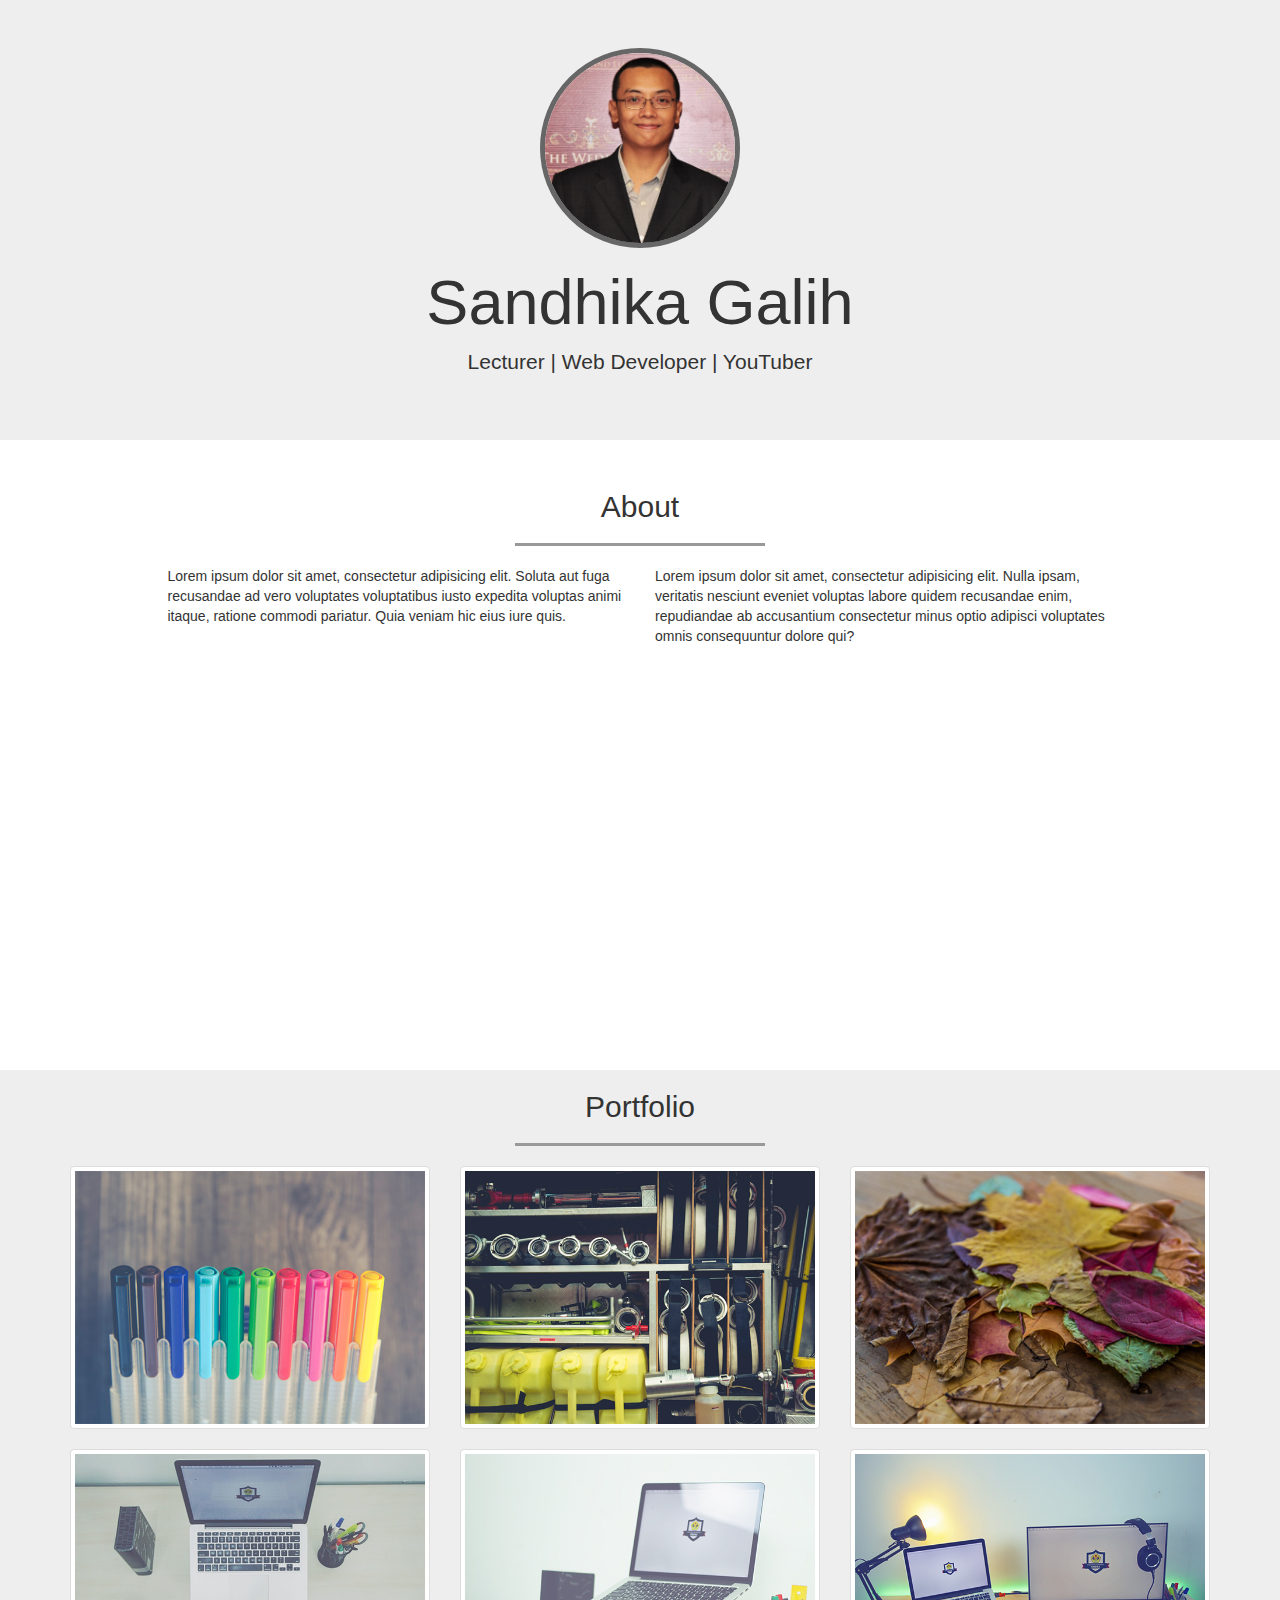
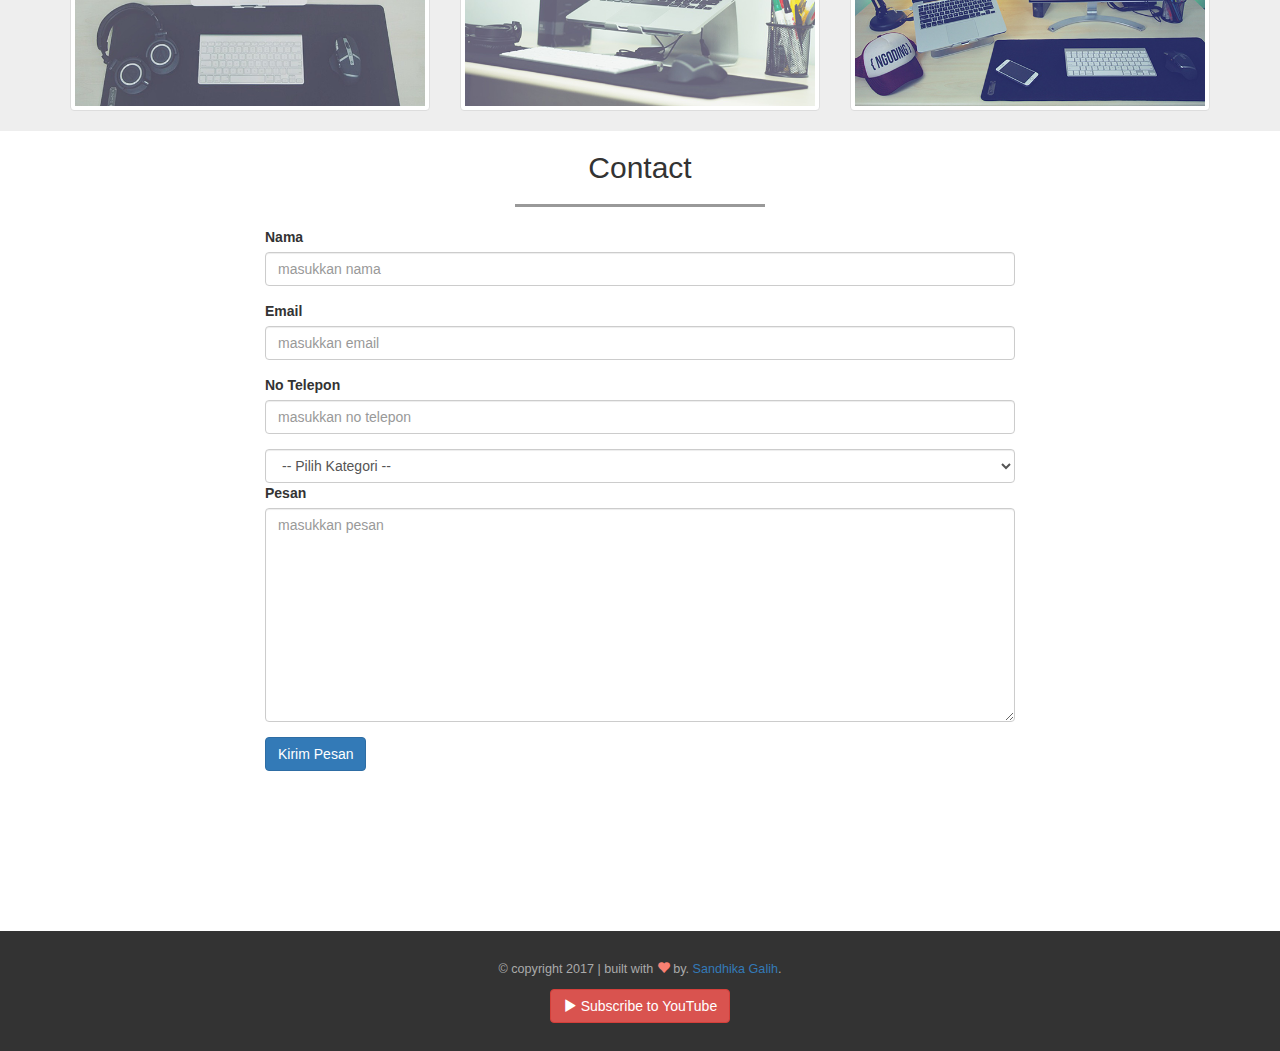
<file: 1. bootstrap-portfolio/index.html>
<!DOCTYPE html>
<html lang="en">
  <head>
    <meta charset="utf-8">
    <meta http-equiv="X-UA-Compatible" content="IE=edge">
    <meta name="viewport" content="width=device-width, initial-scale=1">
    <!-- The above 3 meta tags *must* come first in the head; any other head content must come *after* these tags -->
    <title>My Porfolio</title>

    <!-- Bootstrap -->
    <link href="css/bootstrap.min.css" rel="stylesheet">
    <link rel="stylesheet" href="css/style.css">

    <!-- HTML5 shim and Respond.js for IE8 support of HTML5 elements and media queries -->
    <!-- WARNING: Respond.js doesn't work if you view the page via file:// -->
    <!--[if lt IE 9]>
      <script src="https://oss.maxcdn.com/html5shiv/3.7.3/html5shiv.min.js"></script>
      <script src="https://oss.maxcdn.com/respond/1.4.2/respond.min.js"></script>
    <![endif]-->
  </head>
  <body>
    
    <!-- jumbotron -->
    <div class="jumbotron text-center">
      <img src="img/sandhika.png" class="img-circle">
      <h1>Sandhika Galih</h1>
      <p>Lecturer | Web Developer | YouTuber</p>
    </div>
    <!-- akhir jumbotron -->


    <!-- about -->
    <section class="about" id="about">
      <div class="container">
        <div class="row">
          <div class="col-sm-12">
            <h2 class="text-center">About</h2>
            <hr>
          </div>
        </div>

        <div class="row">
          <div class="col-sm-5 col-sm-offset-1">
            <p>Lorem ipsum dolor sit amet, consectetur adipisicing elit. Soluta aut fuga recusandae ad vero voluptates voluptatibus iusto expedita voluptas animi itaque, ratione commodi pariatur. Quia veniam hic eius iure quis.</p>
          </div>
          <div class="col-sm-5">
            <p>Lorem ipsum dolor sit amet, consectetur adipisicing elit. Nulla ipsam, veritatis nesciunt eveniet voluptas labore quidem recusandae enim, repudiandae ab accusantium consectetur minus optio adipisci voluptates omnis consequuntur dolore qui?</p>
          </div>
        </div>
      </div>
    </section>
    <!-- akhir about -->



    <!-- portfolio -->
    <section class="portfolio" id="portfolio">
      <div class="container">
        <div class="row">
          <div class="col-sm-12 text-center">
            <h2>Portfolio</h2>
            <hr>
          </div>
        </div>

        <div class="row">
          <div class="col-sm-4">
            <a href="" class="thumbnail">
              <img src="img/portfolio/1.png">
            </a>
          </div>
          <div class="col-sm-4">
            <a href="" class="thumbnail">
              <img src="img/portfolio/2.png">
            </a>
          </div>
          <div class="col-sm-4">
            <a href="" class="thumbnail">
              <img src="img/portfolio/3.png">
            </a>
          </div>
          <div class="col-sm-4">
            <a href="" class="thumbnail">
              <img src="img/portfolio/4.png">
            </a>
          </div>
          <div class="col-sm-4">
            <a href="" class="thumbnail">
              <img src="img/portfolio/5.png">
            </a>
          </div>
          <div class="col-sm-4">
            <a href="" class="thumbnail">
              <img src="img/portfolio/6.png">
            </a>
          </div>
        </div>

      </div>
    </section>
    <!-- akhir portfolio -->


    <!-- contact -->
    <section class="contact" id="contact">
      <div class="container">
        <div class="row">
          <div class="col-sm-12 text-center">
            <h2>Contact</h2>
            <hr>
          </div>
        </div>

        <div class="row">
          <div class="col-sm-8 col-sm-offset-2">
            <form>
              <div class="form-group">
                <label for="nama">Nama</label>
                <input type="text" id="nama" class="form-control" placeholder="masukkan nama">
              </div>
              <div class="form-group">
                <label for="email">Email</label>
                <input type="email" id="email" class="form-control" placeholder="masukkan email">
              </div>
              <div class="form-group">
                <label for="telp">No Telepon</label>
                <input type="tel" id="telp" class="form-control" placeholder="masukkan no telepon">
              </div>
              <select class="form-control">
                <option>-- Pilih Kategori --</option>
                <option>Web Design</option>
                <option>Web Development</option>
              </select>
              <div class="form-group">
                <label for="pesan">Pesan</label>
                <textarea class="form-control" rows="10" placeholder="masukkan pesan"></textarea>
              </div>
              <button type="submit" class="btn btn-primary">Kirim Pesan</button>
            </form>
          </div>
        </div>
      </div>
    </section>
    <!-- akhir contact -->

    
    <!-- footer -->
    <footer>
      <div class="container text-center">
        <div class="row">
          <div class="col-sm-12">
            <p>&copy; copyright 2017 | built with <i class="glyphicon glyphicon-heart"></i> by. <a href="http://instagram.com/sandhikagalih">Sandhika Galih</a>.</p>
          </div>
        </div>
        <div class="row">
          <div class="col-sm-12">
            <a href="http://youtube.com/webprogrammingunpas" class="btn btn-danger"><i class="glyphicon glyphicon-play"></i> Subscribe to YouTube</a>
          </div>
        </div>
      </div>
    </footer>
    <!-- akhir footer -->


    <!-- jQuery (necessary for Bootstrap's JavaScript plugins) -->
    <script src="https://ajax.googleapis.com/ajax/libs/jquery/1.12.4/jquery.min.js"></script>
    <!-- Include all compiled plugins (below), or include individual files as needed -->
    <script src="js/bootstrap.min.js"></script>
  </body>
</html>
</file>
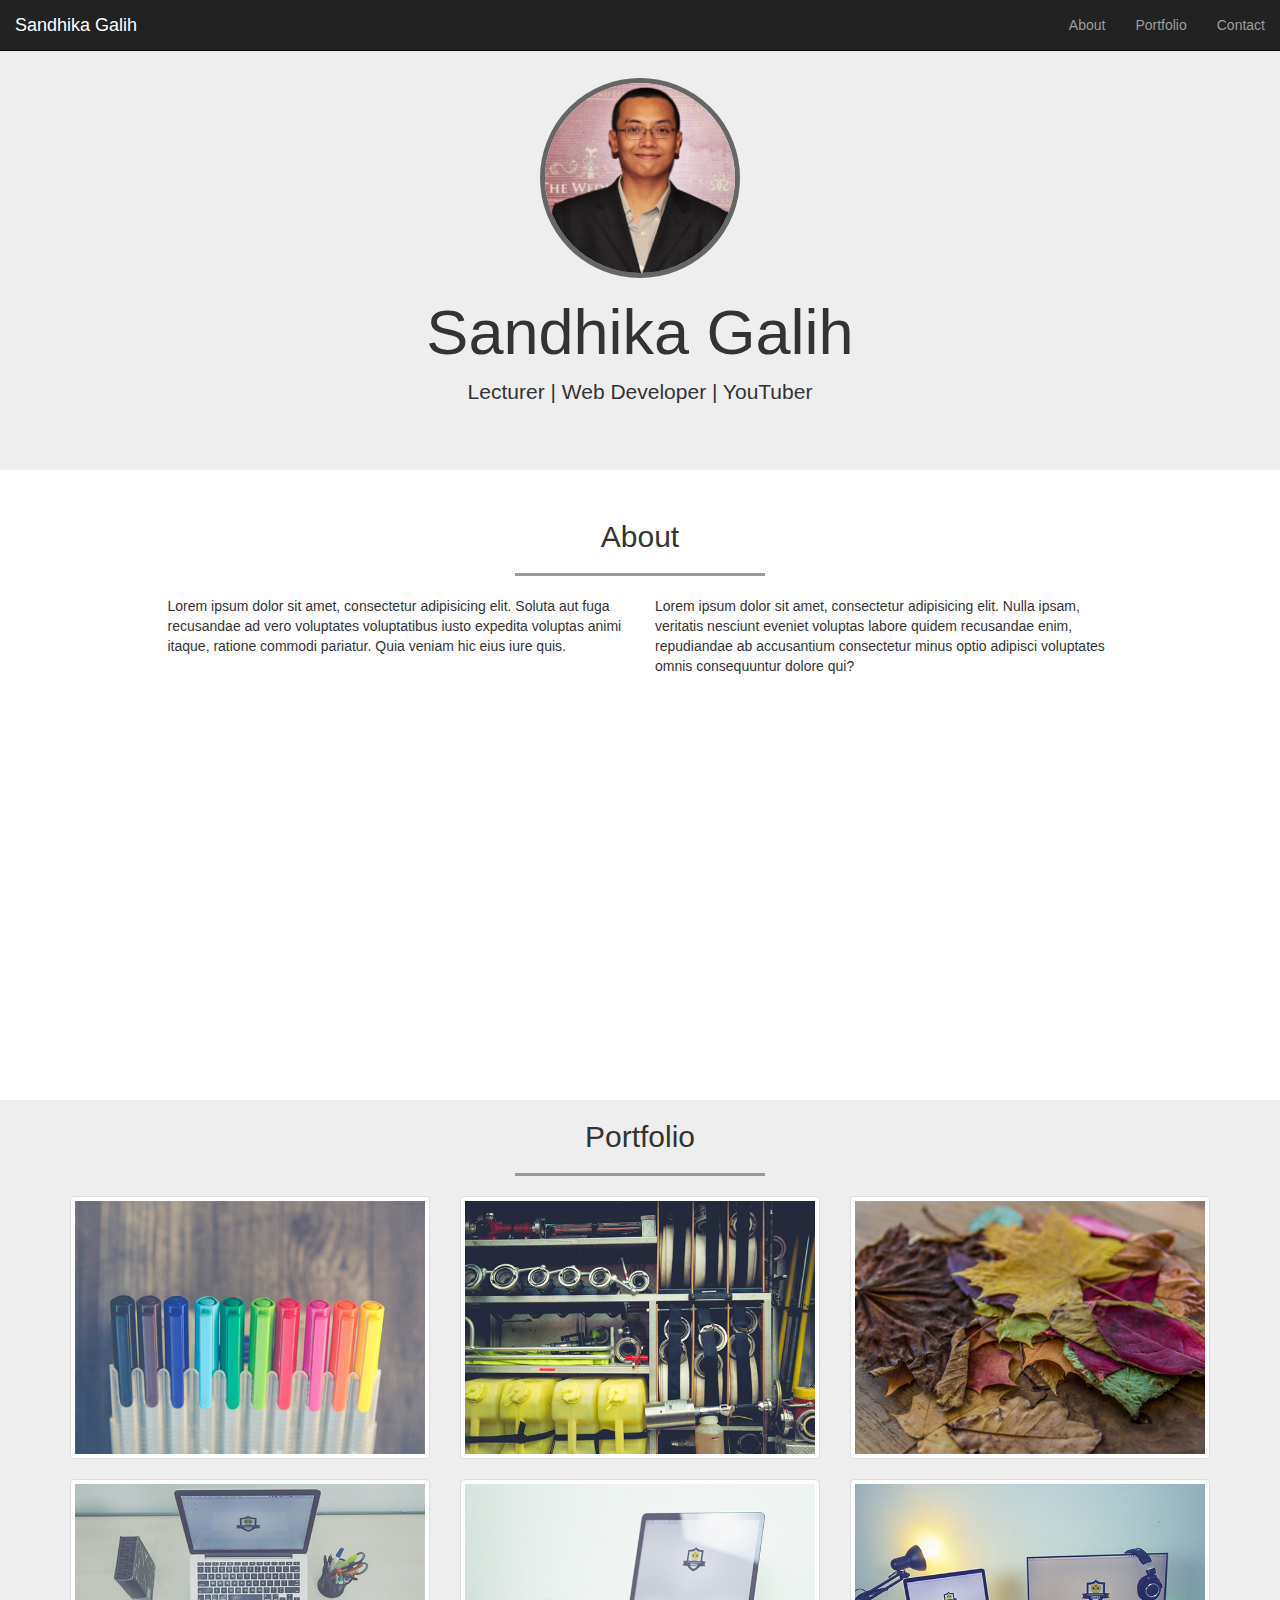
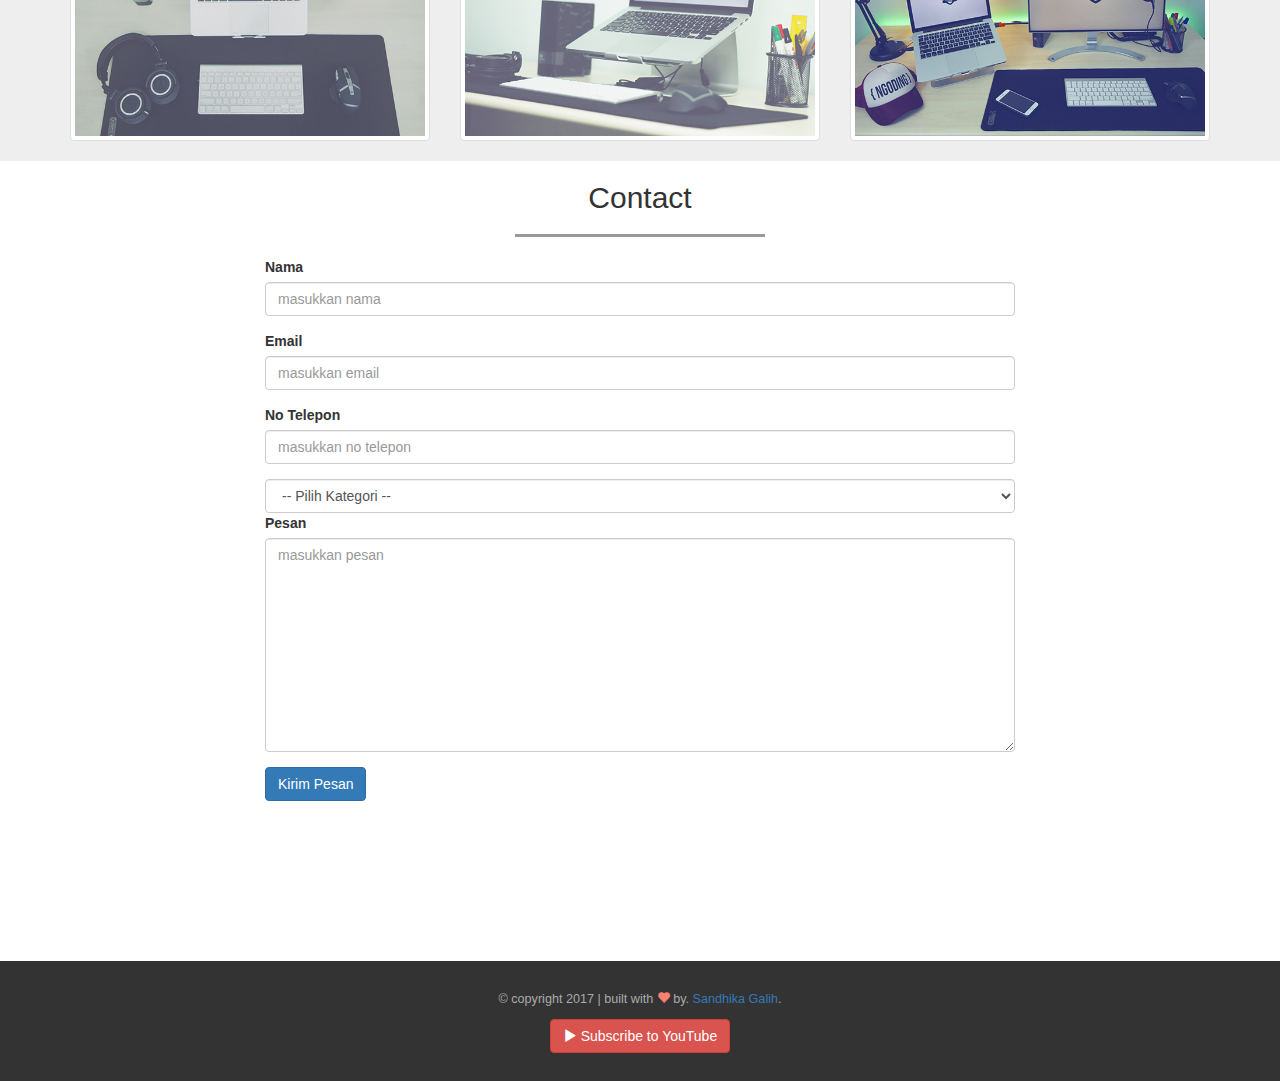
<file: 2. bootstrap-navbar/index.html>
<!DOCTYPE html>
<html lang="en" id="home">
  <head>
    <meta charset="utf-8">
    <meta http-equiv="X-UA-Compatible" content="IE=edge">
    <meta name="viewport" content="width=device-width, initial-scale=1">
    <!-- The above 3 meta tags *must* come first in the head; any other head content must come *after* these tags -->
    <title>My Porfolio</title>

    <!-- Bootstrap -->
    <link href="css/bootstrap.min.css" rel="stylesheet">
    <link rel="stylesheet" href="css/style.css">

    <!-- HTML5 shim and Respond.js for IE8 support of HTML5 elements and media queries -->
    <!-- WARNING: Respond.js doesn't work if you view the page via file:// -->
    <!--[if lt IE 9]>
      <script src="https://oss.maxcdn.com/html5shiv/3.7.3/html5shiv.min.js"></script>
      <script src="https://oss.maxcdn.com/respond/1.4.2/respond.min.js"></script>
    <![endif]-->
  </head>
  <body>

    <!-- navbar -->
    <nav class="navbar navbar-inverse navbar-fixed-top">
      <div class="container-fluid">
        <div class="navbar-header">
          <button type="button" class="navbar-toggle collapsed" data-toggle="collapse" data-target="#bs-example-navbar-collapse-1" aria-expanded="false">
            <span class="sr-only">Toggle navigation</span>
            <span class="icon-bar"></span>
            <span class="icon-bar"></span>
            <span class="icon-bar"></span>
          </button>

          <a href="#home" class="navbar-brand page-scroll">Sandhika Galih</a>
        </div>
        

        <div class="collapse navbar-collapse" id="bs-example-navbar-collapse-1">
          <ul class="nav navbar-nav navbar-right">
            <li><a href="#about" class="page-scroll">About</a></li>
            <li><a href="#portfolio" class="page-scroll">Portfolio</a></li>
            <li><a href="#contact" class="page-scroll">Contact</a></li>
          </ul>
        </div>

      </div>
    </nav>
    <!-- akhir navbar -->
    
    <!-- jumbotron -->
    <div class="jumbotron text-center">
      <img src="img/sandhika.png" class="img-circle">
      <h1>Sandhika Galih</h1>
      <p>Lecturer | Web Developer | YouTuber</p>
    </div>
    <!-- akhir jumbotron -->


    <!-- about -->
    <section class="about" id="about">
      <div class="container">
        <div class="row">
          <div class="col-sm-12">
            <h2 class="text-center">About</h2>
            <hr>
          </div>
        </div>

        <div class="row">
          <div class="col-sm-5 col-sm-offset-1">
            <p>Lorem ipsum dolor sit amet, consectetur adipisicing elit. Soluta aut fuga recusandae ad vero voluptates voluptatibus iusto expedita voluptas animi itaque, ratione commodi pariatur. Quia veniam hic eius iure quis.</p>
          </div>
          <div class="col-sm-5">
            <p>Lorem ipsum dolor sit amet, consectetur adipisicing elit. Nulla ipsam, veritatis nesciunt eveniet voluptas labore quidem recusandae enim, repudiandae ab accusantium consectetur minus optio adipisci voluptates omnis consequuntur dolore qui?</p>
          </div>
        </div>
      </div>
    </section>
    <!-- akhir about -->



    <!-- portfolio -->
    <section class="portfolio" id="portfolio">
      <div class="container">
        <div class="row">
          <div class="col-sm-12 text-center">
            <h2>Portfolio</h2>
            <hr>
          </div>
        </div>

        <div class="row">
          <div class="col-sm-4">
            <a href="" class="thumbnail">
              <img src="img/portfolio/1.png">
            </a>
          </div>
          <div class="col-sm-4">
            <a href="" class="thumbnail">
              <img src="img/portfolio/2.png">
            </a>
          </div>
          <div class="col-sm-4">
            <a href="" class="thumbnail">
              <img src="img/portfolio/3.png">
            </a>
          </div>
          <div class="col-sm-4">
            <a href="" class="thumbnail">
              <img src="img/portfolio/4.png">
            </a>
          </div>
          <div class="col-sm-4">
            <a href="" class="thumbnail">
              <img src="img/portfolio/5.png">
            </a>
          </div>
          <div class="col-sm-4">
            <a href="" class="thumbnail">
              <img src="img/portfolio/6.png">
            </a>
          </div>
        </div>

      </div>
    </section>
    <!-- akhir portfolio -->


    <!-- contact -->
    <section class="contact" id="contact">
      <div class="container">
        <div class="row">
          <div class="col-sm-12 text-center">
            <h2>Contact</h2>
            <hr>
          </div>
        </div>

        <div class="row">
          <div class="col-sm-8 col-sm-offset-2">
            <form>
              <div class="form-group">
                <label for="nama">Nama</label>
                <input type="text" id="nama" class="form-control" placeholder="masukkan nama">
              </div>
              <div class="form-group">
                <label for="email">Email</label>
                <input type="email" id="email" class="form-control" placeholder="masukkan email">
              </div>
              <div class="form-group">
                <label for="telp">No Telepon</label>
                <input type="tel" id="telp" class="form-control" placeholder="masukkan no telepon">
              </div>
              <select class="form-control">
                <option>-- Pilih Kategori --</option>
                <option>Web Design</option>
                <option>Web Development</option>
              </select>
              <div class="form-group">
                <label for="pesan">Pesan</label>
                <textarea class="form-control" rows="10" placeholder="masukkan pesan"></textarea>
              </div>
              <button type="submit" class="btn btn-primary">Kirim Pesan</button>
            </form>
          </div>
        </div>
      </div>
    </section>
    <!-- akhir contact -->

    
    <!-- footer -->
    <footer>
      <div class="container text-center">
        <div class="row">
          <div class="col-sm-12">
            <p>&copy; copyright 2017 | built with <i class="glyphicon glyphicon-heart"></i> by. <a href="http://instagram.com/sandhikagalih">Sandhika Galih</a>.</p>
          </div>
        </div>
        <div class="row">
          <div class="col-sm-12">
            <a href="http://youtube.com/webprogrammingunpas" class="btn btn-danger"><i class="glyphicon glyphicon-play"></i> Subscribe to YouTube</a>
          </div>
        </div>
      </div>
    </footer>
    <!-- akhir footer -->


    <!-- jQuery (necessary for Bootstrap's JavaScript plugins) -->
    <script src="js/jquery-3.1.1.min.js"></script>
    <script src="js/jquery.easing.1.3.js"></script>
    <!-- Include all compiled plugins (below), or include individual files as needed -->
    <script src="js/bootstrap.min.js"></script>

   <script src="js/script.js"></script>
  </body>
</html>
</file>
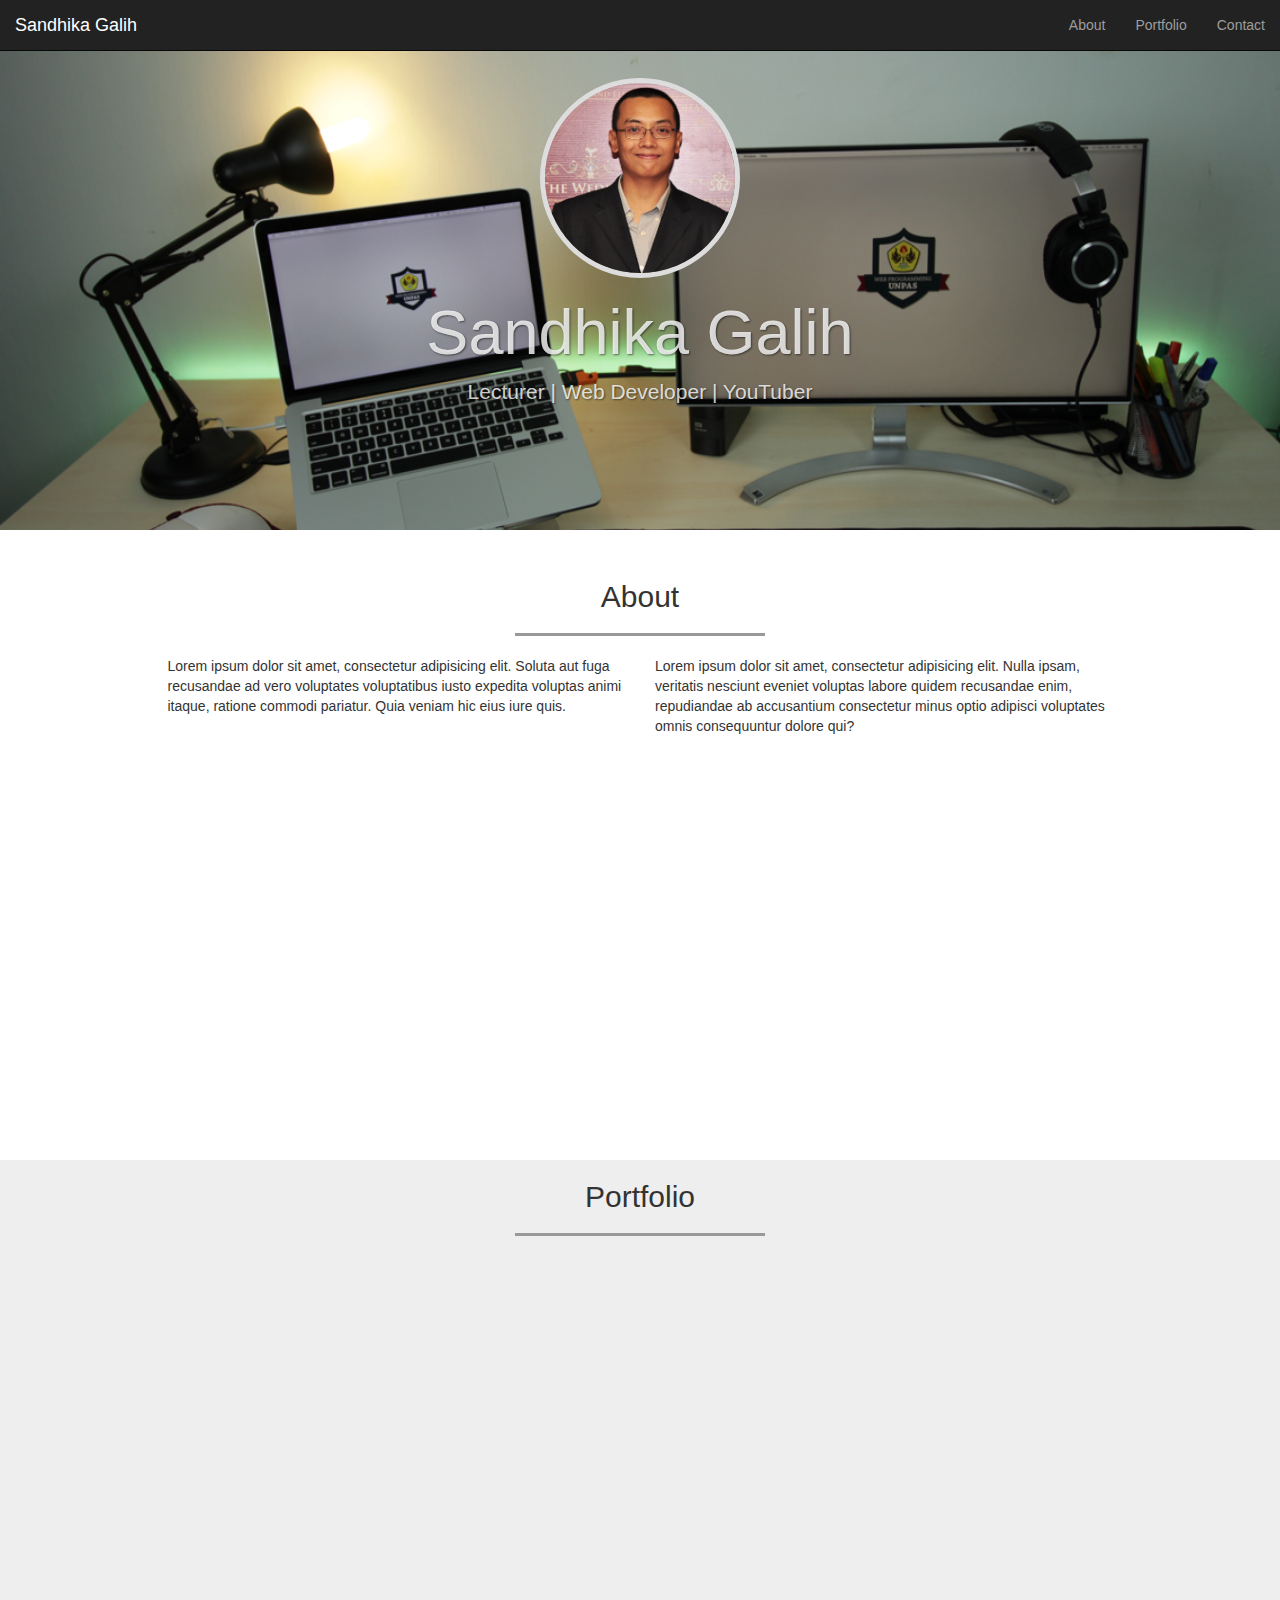
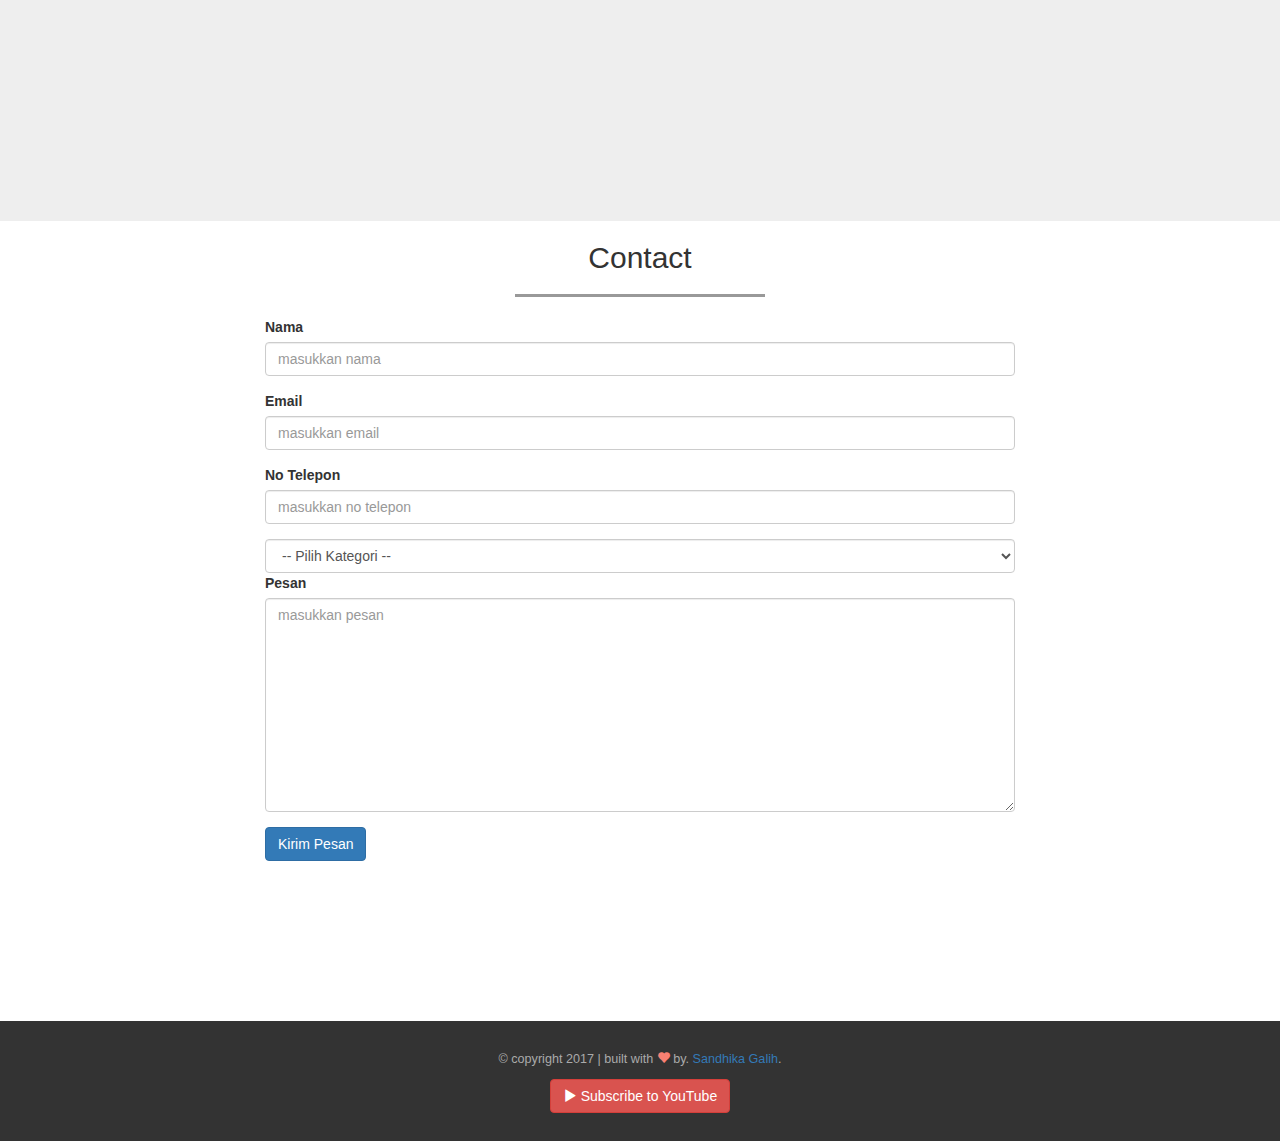
<file: 3. parallax/index.html>
<!DOCTYPE html>
<html lang="en" id="home">
  <head>
    <meta charset="utf-8">
    <meta http-equiv="X-UA-Compatible" content="IE=edge">
    <meta name="viewport" content="width=device-width, initial-scale=1">
    <!-- The above 3 meta tags *must* come first in the head; any other head content must come *after* these tags -->
    <title>My Porfolio</title>

    <!-- Bootstrap -->
    <link href="css/bootstrap.min.css" rel="stylesheet">
    <link rel="stylesheet" href="css/style.css">

    <!-- HTML5 shim and Respond.js for IE8 support of HTML5 elements and media queries -->
    <!-- WARNING: Respond.js doesn't work if you view the page via file:// -->
    <!--[if lt IE 9]>
      <script src="https://oss.maxcdn.com/html5shiv/3.7.3/html5shiv.min.js"></script>
      <script src="https://oss.maxcdn.com/respond/1.4.2/respond.min.js"></script>
    <![endif]-->
  </head>
  <body>

    <!-- navbar -->
    <nav class="navbar navbar-inverse navbar-fixed-top">
      <div class="container-fluid">
        <div class="navbar-header">
          <button type="button" class="navbar-toggle collapsed" data-toggle="collapse" data-target="#bs-example-navbar-collapse-1" aria-expanded="false">
            <span class="sr-only">Toggle navigation</span>
            <span class="icon-bar"></span>
            <span class="icon-bar"></span>
            <span class="icon-bar"></span>
          </button>

          <a href="#home" class="navbar-brand page-scroll">Sandhika Galih</a>
        </div>
        

        <div class="collapse navbar-collapse" id="bs-example-navbar-collapse-1">
          <ul class="nav navbar-nav navbar-right">
            <li><a href="#about" class="page-scroll">About</a></li>
            <li><a href="#portfolio" class="page-scroll">Portfolio</a></li>
            <li><a href="#contact" class="page-scroll">Contact</a></li>
          </ul>
        </div>

      </div>
    </nav>
    <!-- akhir navbar -->
    
    <!-- jumbotron -->
    <div class="jumbotron text-center">
      <img src="img/sandhika.png" class="img-circle">
      <h1>Sandhika Galih</h1>
      <p>Lecturer | Web Developer | YouTuber</p>
    </div>
    <!-- akhir jumbotron -->


    <!-- about -->
    <section class="about" id="about">
      <div class="container">
        <div class="row">
          <div class="col-sm-12">
            <h2 class="text-center">About</h2>
            <hr>
          </div>
        </div>

        <div class="row">
          <div class="col-sm-5 col-sm-offset-1 kiri">
            <p>Lorem ipsum dolor sit amet, consectetur adipisicing elit. Soluta aut fuga recusandae ad vero voluptates voluptatibus iusto expedita voluptas animi itaque, ratione commodi pariatur. Quia veniam hic eius iure quis.</p>
          </div>
          <div class="col-sm-5 kanan">
            <p>Lorem ipsum dolor sit amet, consectetur adipisicing elit. Nulla ipsam, veritatis nesciunt eveniet voluptas labore quidem recusandae enim, repudiandae ab accusantium consectetur minus optio adipisci voluptates omnis consequuntur dolore qui?</p>
          </div>
        </div>
      </div>
    </section>
    <!-- akhir about -->



    <!-- portfolio -->
    <section class="portfolio" id="portfolio">
      <div class="container">
        <div class="row">
          <div class="col-sm-12 text-center">
            <h2>Portfolio</h2>
            <hr>
          </div>
        </div>

        <div class="row">
          <div class="col-sm-4">
            <a href="" class="thumbnail">
              <img src="img/portfolio/1.png">
            </a>
          </div>
          <div class="col-sm-4">
            <a href="" class="thumbnail">
              <img src="img/portfolio/2.png">
            </a>
          </div>
          <div class="col-sm-4">
            <a href="" class="thumbnail">
              <img src="img/portfolio/3.png">
            </a>
          </div>
          <div class="col-sm-4">
            <a href="" class="thumbnail">
              <img src="img/portfolio/4.png">
            </a>
          </div>
          <div class="col-sm-4">
            <a href="" class="thumbnail">
              <img src="img/portfolio/5.png">
            </a>
          </div>
          <div class="col-sm-4">
            <a href="" class="thumbnail">
              <img src="img/portfolio/6.png">
            </a>
          </div>
        </div>

      </div>
    </section>
    <!-- akhir portfolio -->


    <!-- contact -->
    <section class="contact" id="contact">
      <div class="container">
        <div class="row">
          <div class="col-sm-12 text-center">
            <h2>Contact</h2>
            <hr>
          </div>
        </div>

        <div class="row">
          <div class="col-sm-8 col-sm-offset-2">
            <form>
              <div class="form-group">
                <label for="nama">Nama</label>
                <input type="text" id="nama" class="form-control" placeholder="masukkan nama">
              </div>
              <div class="form-group">
                <label for="email">Email</label>
                <input type="email" id="email" class="form-control" placeholder="masukkan email">
              </div>
              <div class="form-group">
                <label for="telp">No Telepon</label>
                <input type="tel" id="telp" class="form-control" placeholder="masukkan no telepon">
              </div>
              <select class="form-control">
                <option>-- Pilih Kategori --</option>
                <option>Web Design</option>
                <option>Web Development</option>
              </select>
              <div class="form-group">
                <label for="pesan">Pesan</label>
                <textarea class="form-control" rows="10" placeholder="masukkan pesan"></textarea>
              </div>
              <button type="submit" class="btn btn-primary">Kirim Pesan</button>
            </form>
          </div>
        </div>
      </div>
    </section>
    <!-- akhir contact -->

    
    <!-- footer -->
    <footer>
      <div class="container text-center">
        <div class="row">
          <div class="col-sm-12">
            <p>&copy; copyright 2017 | built with <i class="glyphicon glyphicon-heart"></i> by. <a href="http://instagram.com/sandhikagalih">Sandhika Galih</a>.</p>
          </div>
        </div>
        <div class="row">
          <div class="col-sm-12">
            <a href="http://youtube.com/webprogrammingunpas" class="btn btn-danger"><i class="glyphicon glyphicon-play"></i> Subscribe to YouTube</a>
          </div>
        </div>
      </div>
    </footer>
    <!-- akhir footer -->


    <!-- jQuery (necessary for Bootstrap's JavaScript plugins) -->
    <script src="js/jquery-3.1.1.min.js"></script>
    <script src="js/jquery.easing.1.3.js"></script>
    <!-- Include all compiled plugins (below), or include individual files as needed -->
    <script src="js/bootstrap.min.js"></script>

   <script src="js/script.js"></script>
  </body>
</html>
</file>
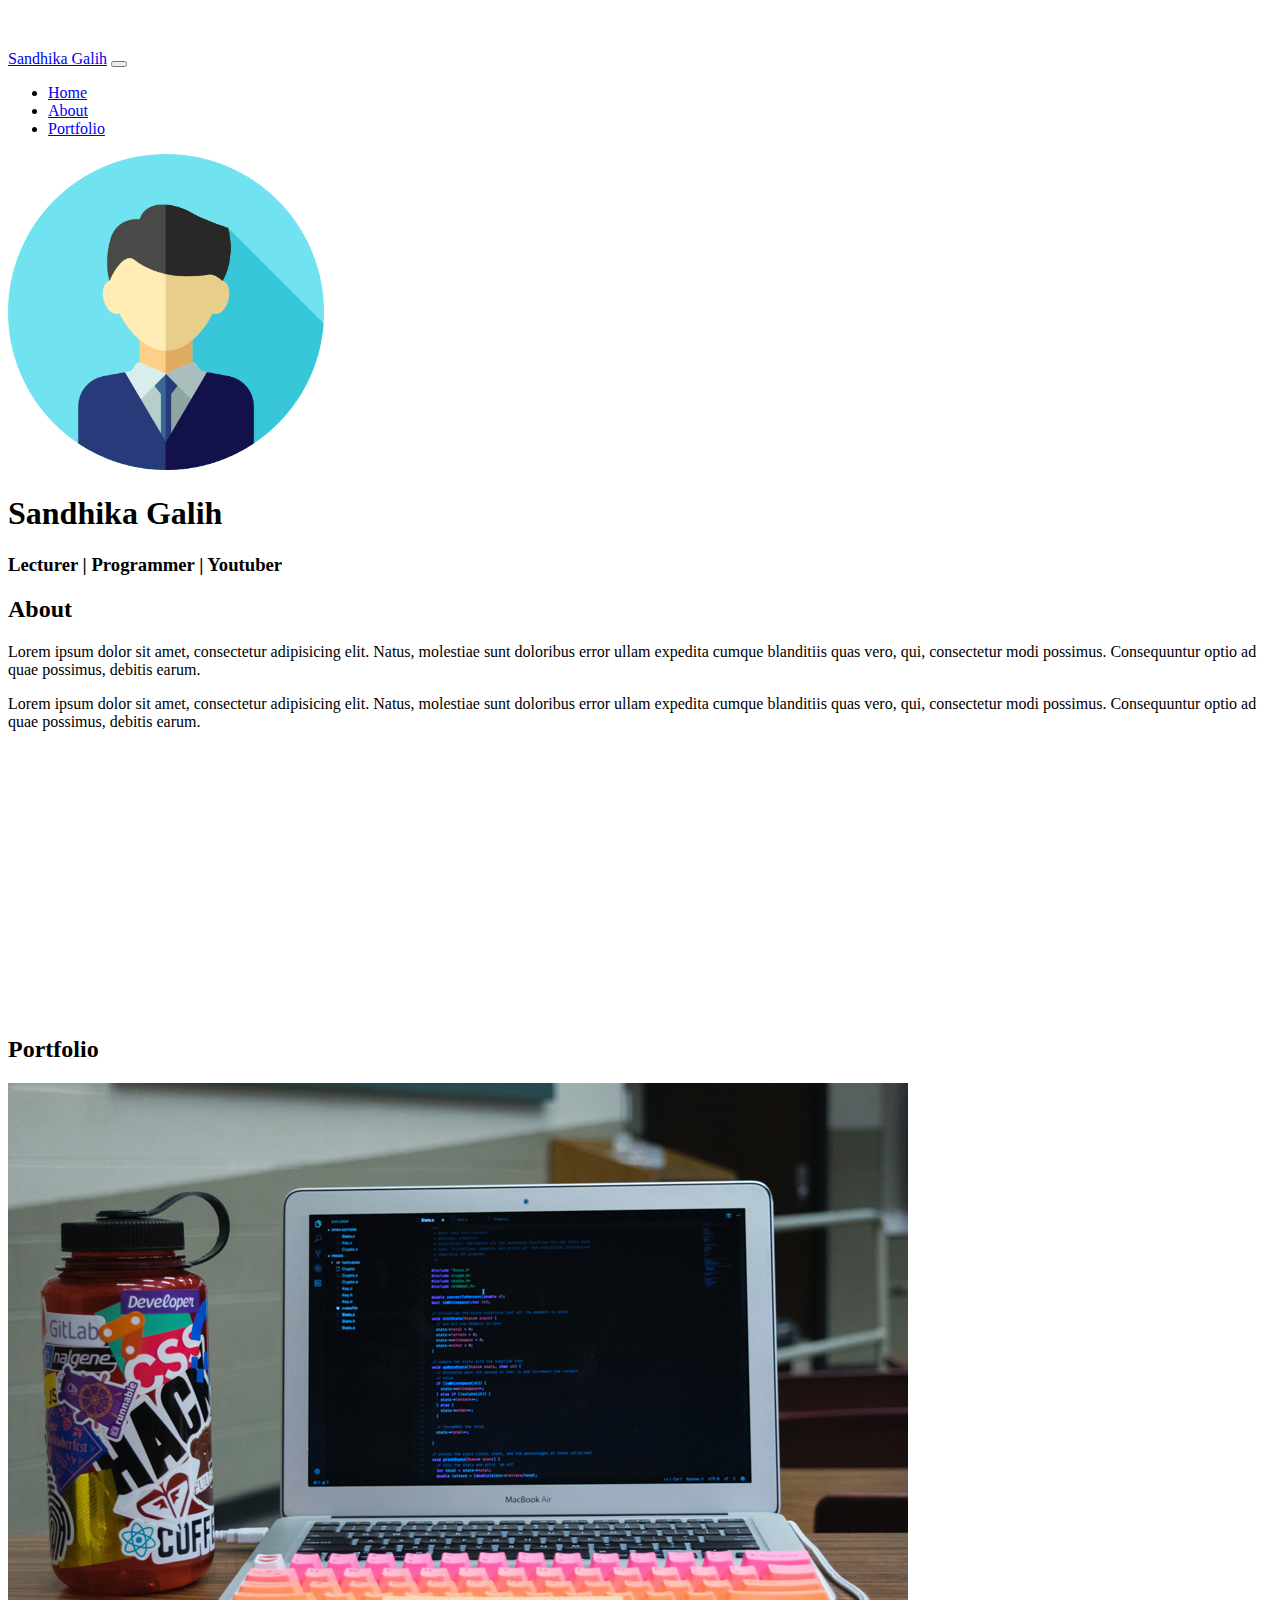
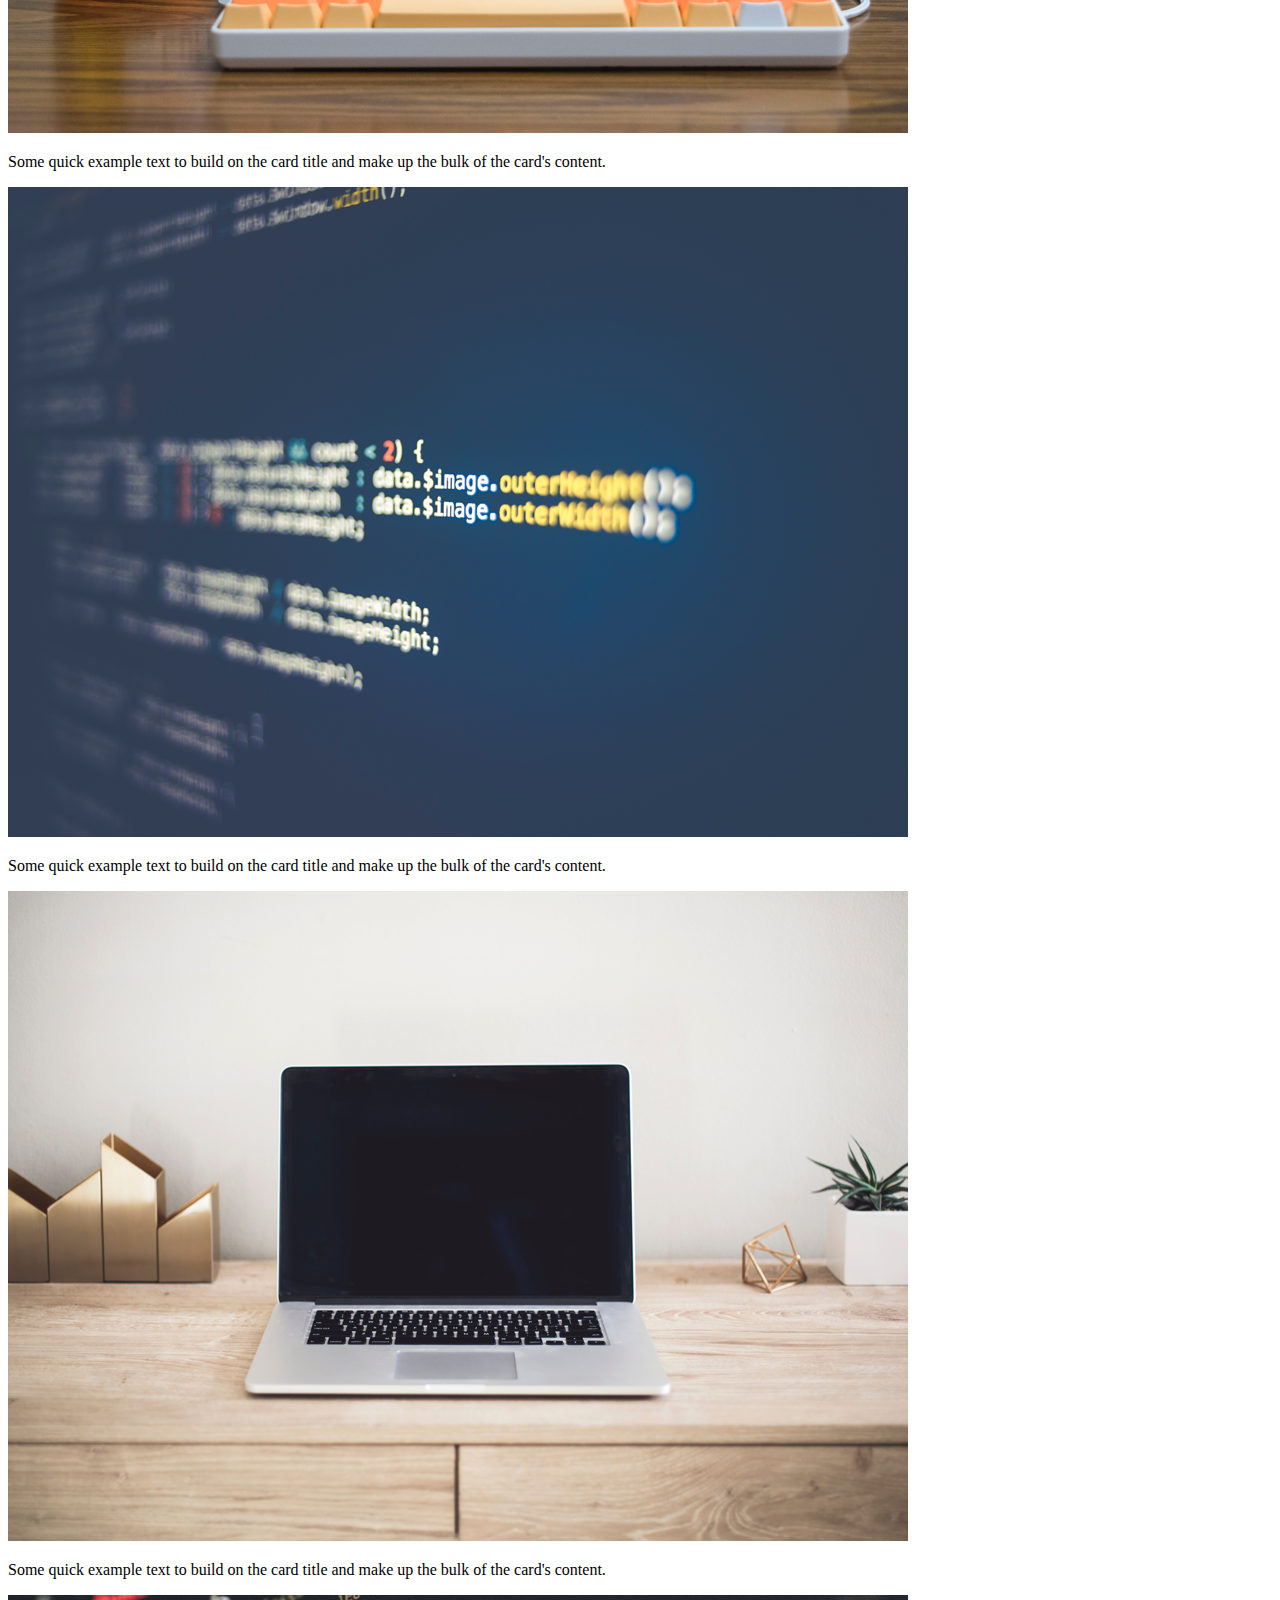
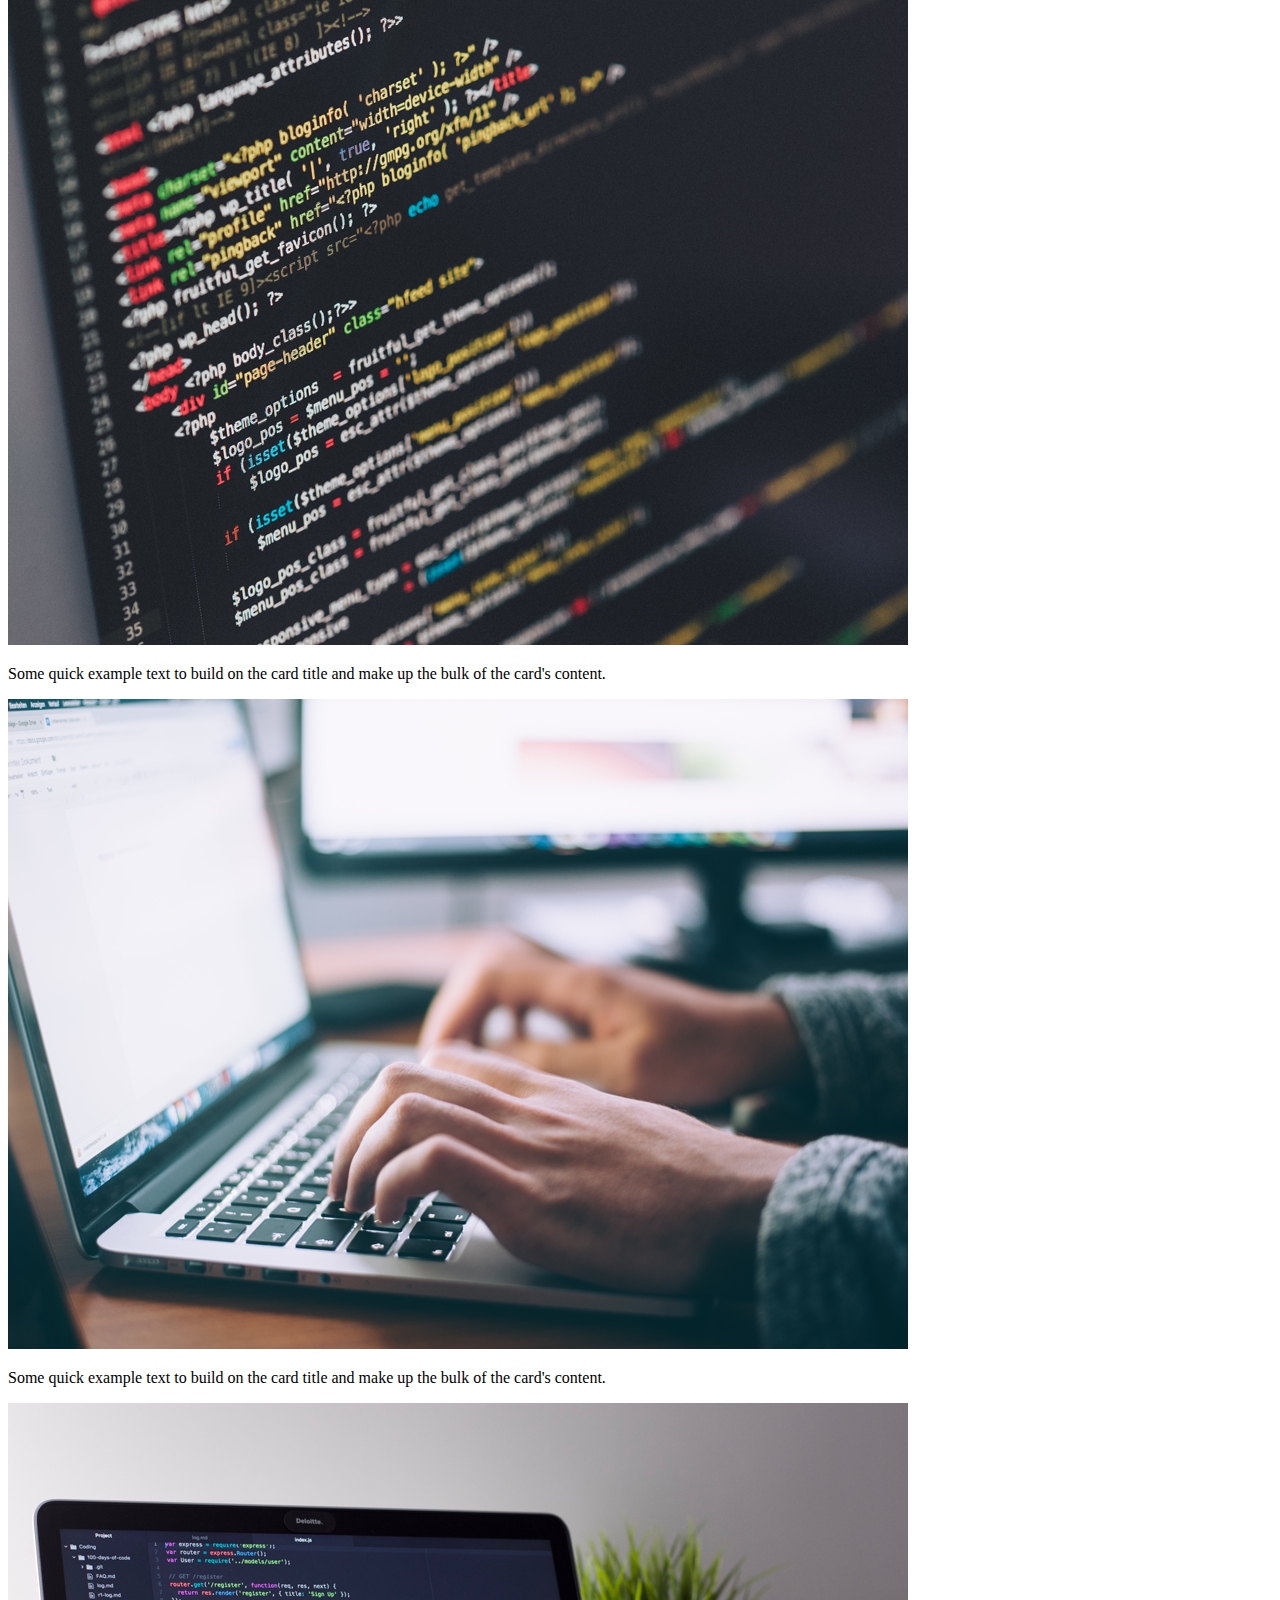
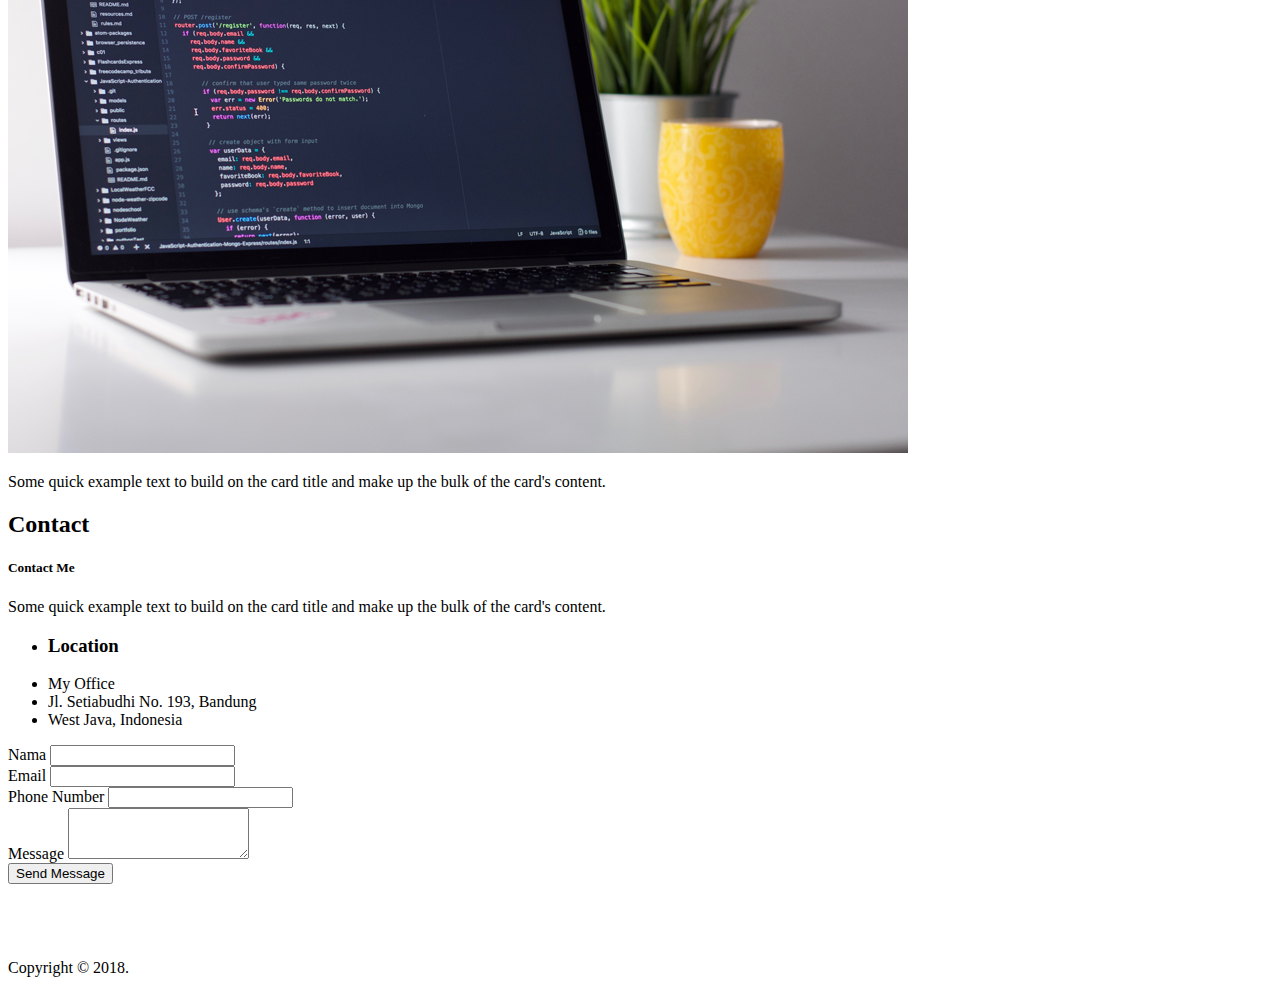
<file: 4. bootstrap-4/index.html>
<!doctype html>
<html lang="en">
  <head>
    <!-- Required meta tags -->
    <meta charset="utf-8">
    <meta name="viewport" content="width=device-width, initial-scale=1, shrink-to-fit=no">

    <!-- Bootstrap CSS -->
    <link rel="stylesheet" href="https://stackpath.bootstrapcdn.com/bootstrap/4.1.0/css/bootstrap.min.css" integrity="sha384-9gVQ4dYFwwWSjIDZnLEWnxCjeSWFphJiwGPXr1jddIhOegiu1FwO5qRGvFXOdJZ4" crossorigin="anonymous">

    <!-- My CSS -->
    <link rel="stylesheet" href="css/style.css">

    <title>My Portfolio</title>
  </head>
  <body>

    <nav class="navbar navbar-expand-lg navbar-dark bg-dark fixed-top">
      <div class="container">
        <a class="navbar-brand" href="#home">Sandhika Galih</a>
        <button class="navbar-toggler" type="button" data-toggle="collapse" data-target="#navbarNavDropdown" aria-controls="navbarNavDropdown" aria-expanded="false" aria-label="Toggle navigation">
          <span class="navbar-toggler-icon"></span>
        </button>
        <div class="collapse navbar-collapse" id="navbarNavDropdown">
          <ul class="navbar-nav">
            <li class="nav-item">
              <a class="nav-link" href="#home">Home</a>
            </li>
            <li class="nav-item">
              <a class="nav-link" href="#about">About</a>
            </li>
            <li class="nav-item">
              <a class="nav-link" href="#portfolio">Portfolio</a>
            </li>
          </ul>
        </div>
      </div>
    </nav>


    <div class="jumbotron" id="home">
      <div class="container">
        <div class="text-center">
          <img src="img/profile1.png" class="rounded-circle img-thumbnail">
          <h1 class="display-4">Sandhika Galih</h1>
          <h3 class="lead">Lecturer | Programmer | Youtuber</h3>
        </div>
      </div>
    </div>


    <!-- About -->
    <section class="about" id="about">
      <div class="container">
        <div class="row mb-4">
          <div class="col text-center">
            <h2>About</h2>
          </div>
        </div>
        <div class="row justify-content-center">
          <div class="col-md-5">
            <p>Lorem ipsum dolor sit amet, consectetur adipisicing elit. Natus, molestiae sunt doloribus error ullam expedita cumque blanditiis quas vero, qui, consectetur modi possimus. Consequuntur optio ad quae possimus, debitis earum.</p>
          </div>
          <div class="col-md-5">
            <p>Lorem ipsum dolor sit amet, consectetur adipisicing elit. Natus, molestiae sunt doloribus error ullam expedita cumque blanditiis quas vero, qui, consectetur modi possimus. Consequuntur optio ad quae possimus, debitis earum.</p>
          </div>
        </div>
      </div>
    </section>


    <!-- Portfolio -->
    <section class="portfolio bg-light" id="portfolio">
      <div class="container">
        <div class="row pt-4 mb-4">
          <div class="col text-center">
            <h2>Portfolio</h2>
          </div>
        </div>
        <div class="row">
          <div class="col-md mb-4">
            <div class="card">
              <img class="card-img-top" src="img/thumbs/1.png" alt="Card image cap">
              <div class="card-body">
                <p class="card-text">Some quick example text to build on the card title and make up the bulk of the card's content.</p>
              </div>
            </div>
          </div>

          <div class="col-md mb-4">
            <div class="card">
              <img class="card-img-top" src="img/thumbs/2.png" alt="Card image cap">
              <div class="card-body">
                <p class="card-text">Some quick example text to build on the card title and make up the bulk of the card's content.</p>
              </div>
            </div>
          </div>

          <div class="col-md mb-4">
            <div class="card">
              <img class="card-img-top" src="img/thumbs/3.png" alt="Card image cap">
              <div class="card-body">
                <p class="card-text">Some quick example text to build on the card title and make up the bulk of the card's content.</p>
              </div>
            </div>
          </div>   
        </div>

        <div class="row">
          <div class="col-md mb-4">
            <div class="card">
              <img class="card-img-top" src="img/thumbs/4.png" alt="Card image cap">
              <div class="card-body">
                <p class="card-text">Some quick example text to build on the card title and make up the bulk of the card's content.</p>
              </div>
            </div>
          </div> 
          <div class="col-md mb-4">
            <div class="card">
              <img class="card-img-top" src="img/thumbs/5.png" alt="Card image cap">
              <div class="card-body">
                <p class="card-text">Some quick example text to build on the card title and make up the bulk of the card's content.
                </p>
              </div>
            </div>
          </div>

          <div class="col-md mb-4">
            <div class="card">
              <img class="card-img-top" src="img/thumbs/6.png" alt="Card image cap">
              <div class="card-body">
                <p class="card-text">Some quick example text to build on the card title and make up the bulk of the card's content.</p>
              </div>
            </div>
          </div>
        </div>
      </div>
    </section>


    <!-- Contact -->
    <section class="contact" id="contact">
      <div class="container">
        <div class="row pt-4 mb-4">
          <div class="col text-center">
            <h2>Contact</h2>
          </div>
        </div>

        <div class="row justify-content-center">
          <div class="col-lg-4">
            <div class="card bg-primary text-white mb-4 text-center">
              <div class="card-body">
                <h5 class="card-title">Contact Me</h5>
                <p class="card-text">Some quick example text to build on the card title and make up the bulk of the card's content.</p>
              </div>
            </div>
            
            <ul class="list-group mb-4">
              <li class="list-group-item"><h3>Location</h3></li>
              <li class="list-group-item">My Office</li>
              <li class="list-group-item">Jl. Setiabudhi No. 193, Bandung</li>
              <li class="list-group-item">West Java, Indonesia</li>
            </ul>
          </div>

          <div class="col-lg-6">
            
            <form>
              <div class="form-group">
                <label for="nama">Nama</label>
                <input type="text" class="form-control" id="nama">
              </div>
              <div class="form-group">
                <label for="email">Email</label>
                <input type="text" class="form-control" id="email">
              </div>
              <div class="form-group">
                <label for="phone">Phone Number</label>
                <input type="text" class="form-control" id="phone">
              </div>
              <div class="form-group">
                <label for="message">Message</label>
                <textarea class="form-control" id="message" rows="3"></textarea>
              </div>
              <div class="form-group">
                <button type="button" class="btn btn-primary">Send Message</button>
              </div>
            </form>

          </div>
        </div>
      </div>
    </section>


    <!-- footer -->
    <footer class="bg-dark text-white mt-5">
      <div class="container">
        <div class="row">
          <div class="col text-center">
            <p>Copyright &copy; 2018.</p>
          </div>
        </div>
      </div>
    </footer>







    <!-- Optional JavaScript -->
    <!-- jQuery first, then Popper.js, then Bootstrap JS -->
    <script src="https://code.jquery.com/jquery-3.3.1.slim.min.js" integrity="sha384-q8i/X+965DzO0rT7abK41JStQIAqVgRVzpbzo5smXKp4YfRvH+8abtTE1Pi6jizo" crossorigin="anonymous"></script>
    <script src="https://cdnjs.cloudflare.com/ajax/libs/popper.js/1.14.0/umd/popper.min.js" integrity="sha384-cs/chFZiN24E4KMATLdqdvsezGxaGsi4hLGOzlXwp5UZB1LY//20VyM2taTB4QvJ" crossorigin="anonymous"></script>
    <script src="https://stackpath.bootstrapcdn.com/bootstrap/4.1.0/js/bootstrap.min.js" integrity="sha384-uefMccjFJAIv6A+rW+L4AHf99KvxDjWSu1z9VI8SKNVmz4sk7buKt/6v9KI65qnm" crossorigin="anonymous"></script>
  </body>
</html>
</file>
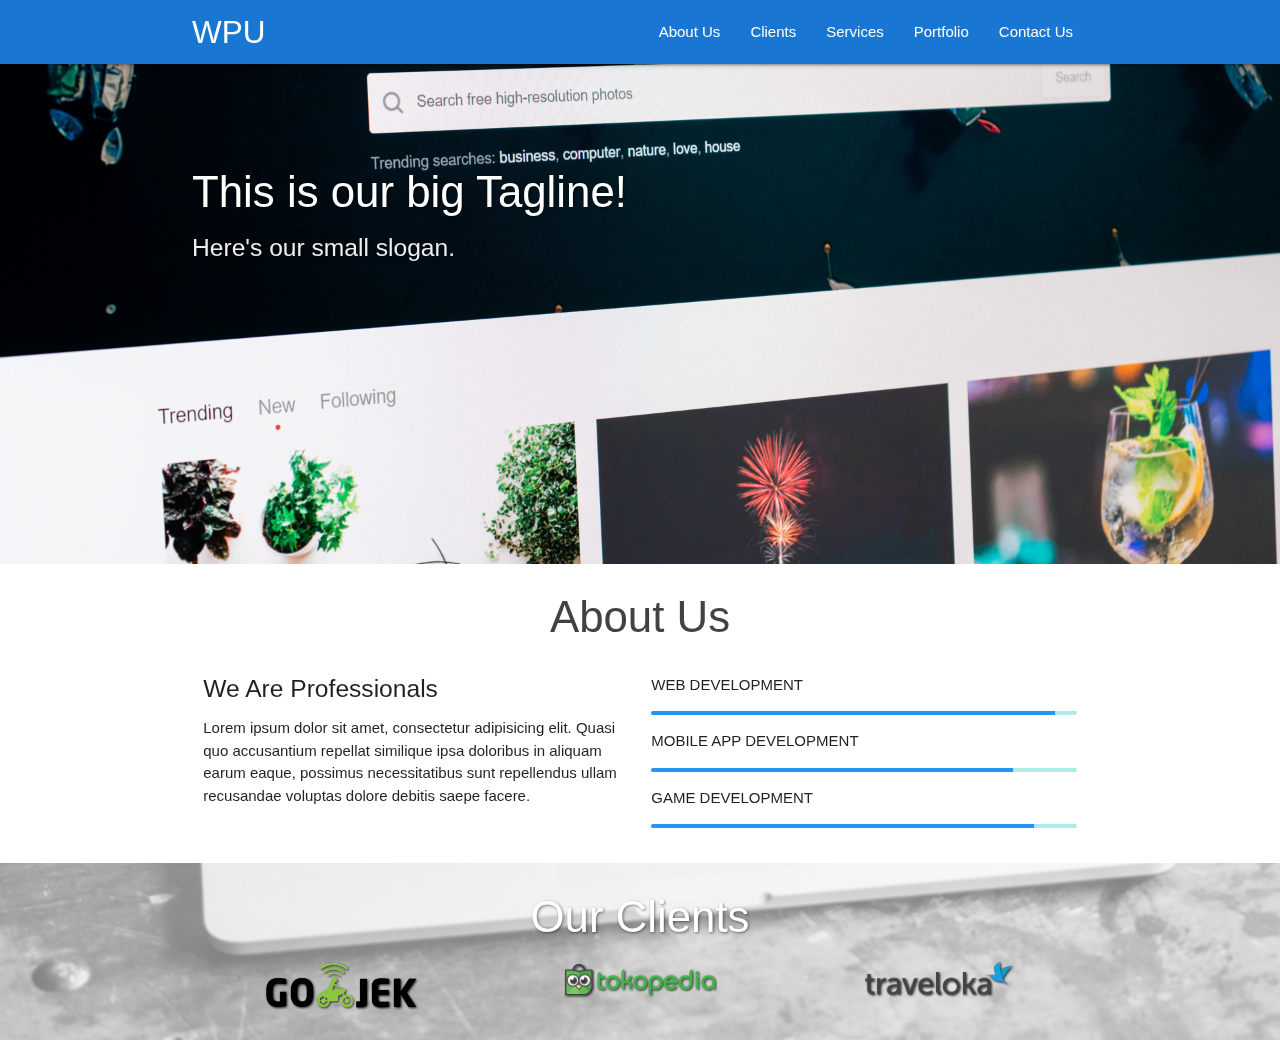
<file: 6. company-profile- materialize/index.html>
<!DOCTYPE html>
<html>
  <head>
    <!--Import Google Icon Font-->
    <link href="https://fonts.googleapis.com/icon?family=Material+Icons" rel="stylesheet">
    <!--Import materialize.css-->
    <link type="text/css" rel="stylesheet" href="css/materialize.min.css"  media="screen,projection"/>

    <!-- my CSS -->
    <link rel="stylesheet" href="css/style.css">
    
    <!--Let browser know website is optimized for mobile-->
    <meta name="viewport" content="width=device-width, initial-scale=1.0"/>

    <title>Web Programming UNPAS</title>
  </head>

  <body>

    <!-- navbar -->
    <div class="navbar-fixed">
      <nav class="blue darken-2">
        <div class="container">
          <div class="nav-wrapper">
            <a href="#!" class="brand-logo">WPU</a>
            <a href="#" data-target="mobile-nav" class="sidenav-trigger"><i class="material-icons">menu</i></a>
            <ul class="right hide-on-med-and-down">
              <li><a href="">About Us</a></li>
              <li><a href="">Clients</a></li>
              <li><a href="">Services</a></li>
              <li><a href="">Portfolio</a></li>
              <li><a href="">Contact Us</a></li>
            </ul>
          </div>
        </div>
      </nav>
    </div>

    <!-- sidenav -->
    <ul class="sidenav" id="mobile-nav">
      <li><a href="">About Us</a></li>
      <li><a href="">Clients</a></li>
      <li><a href="">Services</a></li>
      <li><a href="">Portfolio</a></li>
      <li><a href="">Contact Us</a></li>
    </ul>

    <!-- slider -->
    <div class="slider">
      <ul class="slides">
        <li>
          <img src="img/slider/1.png">
          <div class="caption left-align">
            <h3>This is our big Tagline!</h3>
            <h5 class="light grey-text text-lighten-3">Here's our small slogan.</h5>
          </div>
        </li>
        <li>
          <img src="img/slider/2.png">
          <div class="caption right-align">
            <h3>This is our big Tagline!</h3>
            <h5 class="light grey-text text-lighten-3">Here's our small slogan.</h5>
          </div>
        </li>
        <li>
          <img src="img/slider/3.png">
          <div class="caption center-align">
            <h3>This is our big Tagline!</h3>
            <h5 class="light grey-text text-lighten-3">Here's our small slogan.</h5>
          </div>
        </li>
      </ul>
    </div>

    <!-- About Us -->
    <section id="about" class="about">
      <div class="container">
        <div class="row">
          <h3 class="center light grey-text text-darken-3">About Us</h3>
          <div class="col m6 light">
            <h5>We Are Professionals</h5>
            <p>Lorem ipsum dolor sit amet, consectetur adipisicing elit. Quasi quo accusantium repellat similique ipsa doloribus in aliquam earum eaque, possimus necessitatibus sunt repellendus ullam recusandae voluptas dolore debitis saepe facere.</p>
          </div>
          <div class="col m6 light">
            <p>WEB DEVELOPMENT</p>
            <div class="progress">
                <div class="determinate blue" style="width: 95%"></div>
            </div>
            <p>MOBILE APP DEVELOPMENT</p>
            <div class="progress">
                <div class="determinate blue" style="width: 85%"></div>
            </div>
            <p>GAME DEVELOPMENT</p>
            <div class="progress">
                <div class="determinate blue" style="width: 90%"></div>
            </div>
          </div>
        </div>
      </div>
    </section>
    

    <!-- Clients -->
    <div class="parallax-container">
      <div class="parallax"><img src="img/slider/4.png"></div>

      <div class="container clients">
        <h3 class="center light white-text">Our Clients</h3>
        <div class="row">
          <div class="col m4 s12 center">
            <img src="img/clients/gojek.png">
          </div>
          <div class="col m4 s12 center">
            <img src="img/clients/tokopedia.png">
          </div>
          <div class="col m4 s12 center">
            <img src="img/clients/traveloka.png">
          </div>
        </div>
      </div>
    </div>


    <!--JavaScript at end of body for optimized loading-->
    <script type="text/javascript" src="js/materialize.min.js"></script>
    <script>
      const sideNav = document.querySelectorAll('.sidenav');
      M.Sidenav.init(sideNav);

      const slider = document.querySelectorAll('.slider');
      M.Slider.init(slider, {
        indicators: false,
        height: 500,
        transition: 600,
        interval: 3000
      });

      const parallax = document.querySelectorAll('.parallax');
      M.Parallax.init(parallax);

    </script>
  </body>
</html>
</file>
<file: 1. bootstrap-portfolio/css/style.css>
html {
	position: relative;
}

body {
	margin-bottom: 120px;
}

.jumbotron img {
	width: 200px;
	border: 5px solid #666;
}

hr {
	width: 250px;
	border-top: 3px solid #999;
}

section {
	min-height: 600px;
}

.portfolio {
	background-color: #eee;
}

.contact {
	min-height: 800px;
}

footer {
	position: absolute;
	bottom: 0;
	width: 100%;
	height: 120px;
	background-color: #333;
	padding-top: 30px;
}

footer p {
	color: #aaa;
	font-size: 0.9em;
}

footer p i {
	color: salmon;
}
</file>
<file: 2. bootstrap-navbar/css/style.css>
html {
	position: relative;
}

body {
	margin-bottom: 120px;
	margin-top: 30px;
}

.jumbotron img {
	width: 200px;
	border: 5px solid #666;
}

hr {
	width: 250px;
	border-top: 3px solid #999;
}

section {
	min-height: 600px;
}

.portfolio {
	background-color: #eee;
}

.contact {
	min-height: 800px;
}

footer {
	position: absolute;
	bottom: 0;
	width: 100%;
	height: 120px;
	background-color: #333;
	padding-top: 30px;
}

footer p {
	color: #aaa;
	font-size: 0.9em;
}

footer p i {
	color: salmon;
}
</file>
<file: 3. parallax/css/style.css>
html {
	position: relative;
}

body {
	margin-bottom: 120px;
	margin-top: 30px;
}

.jumbotron {
	height: 500px;
	background-image: url(../img/header-bg.png);
	background-size: cover;
	background-attachment: fixed;
	background-position: 0 -140px;
	overflow: hidden;
	position: relative;
}

.jumbotron img {
	width: 200px;
	border: 5px solid #ddd;
}

.jumbotron h1, .jumbotron p {
	color: rgba(255,255,255,.8);
	text-shadow: 1px 1px 2px rgba(0,0,0,0.5);
}

hr {
	width: 250px;
	border-top: 3px solid #999;
}

section {
	min-height: 600px;
}

.kiri, .kanan {
	opacity: 0;
	transform: translate(-50px, 0);
	transition: 1.2s;
}

.kanan {
	transform: translate(50px, 0);
}

.kiri-go, .kanan-go {
	opacity: 1;
	transform: translate(0, 0);
}

.portfolio {
	background-color: #eee;
}

.portfolio .thumbnail {
	opacity: 0;
	transform: translate(0,-40px);
	transition: .3s;
}

.portfolio .thumbnail.muncul {
	opacity: 1;
	transform: translate(0,0);
}

.contact {
	min-height: 800px;
}

footer {
	position: absolute;
	bottom: 0;
	width: 100%;
	height: 120px;
	background-color: #333;
	padding-top: 30px;
}

footer p {
	color: #aaa;
	font-size: 0.9em;
}

footer p i {
	color: salmon;
}
</file>
<file: 4. bootstrap-4/css/style.css>
body {
    margin-top: 50px;
}

.jumbotron img {
    width: 25%;
}

section {
    min-height: 420px;
}

footer {
    min-height: 50px;
    padding-top:12px;
}
</file>
<file: 6. company-profile- materialize/css/style.css>
.slider h3,
.slider h5,
.clients h3 {
    text-shadow: 1px 1px 3px rgba(0,0,0,0.5);
}

.parallax-container {
    height: 20%;
}

.parallax img {
    filter: grayscale(1);
    opacity: 0.5 !important;
}

.clients img {
    max-width: 150px;
    filter: drop-shadow(1px 1px 1px rgba(0,0,0,0.8));
}
</file>
